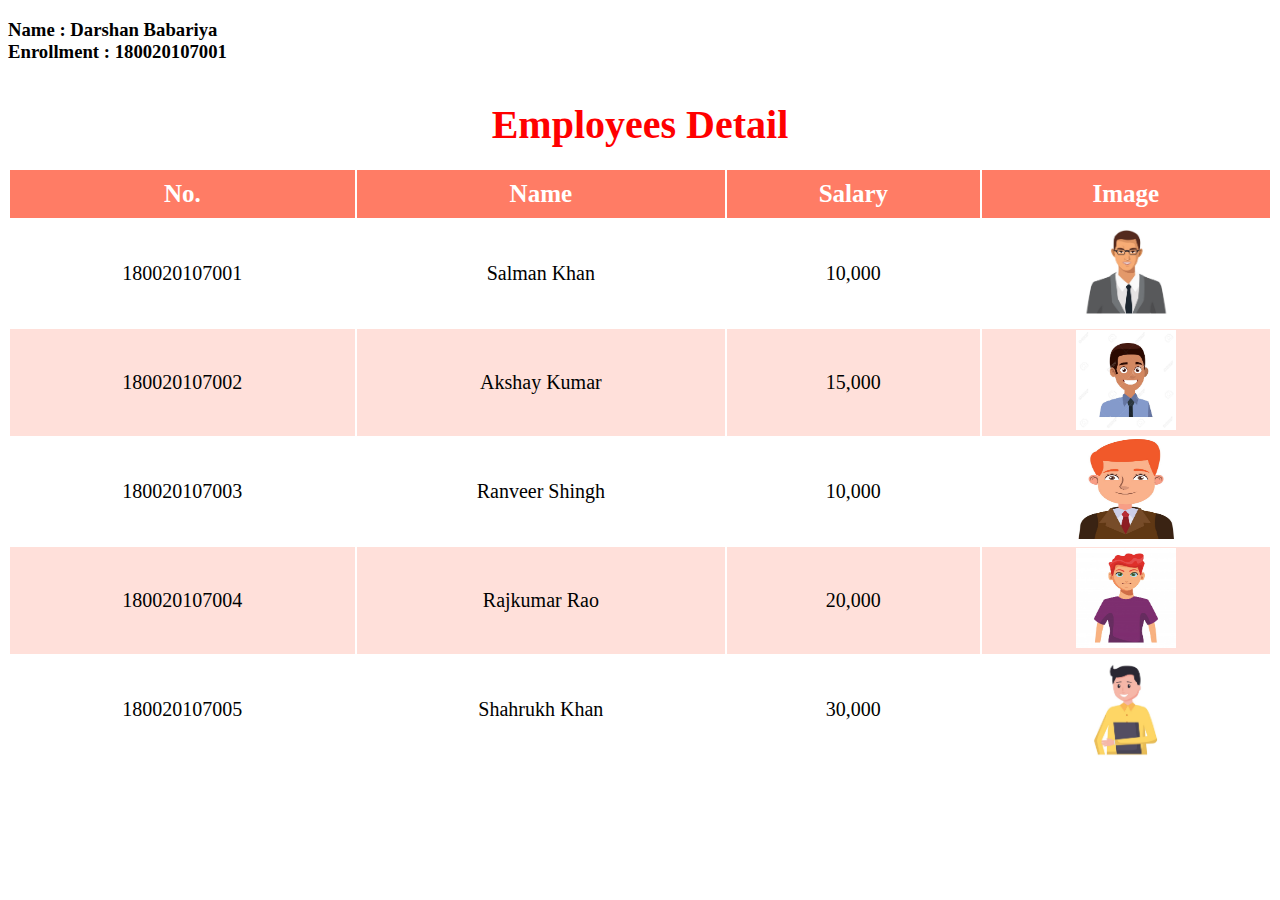
<file: Employee Table/index.html>
<!DOCTYPE html>
<html lang="en">
<head>
    <title> Employees Data </title>
    <link rel="stylesheet" href="css/style.css">
</head>
<body>
	<h3>Name : Darshan Babariya <br> Enrollment : 180020107001 </h3>

	<table>
		<caption>Employees Detail</caption>
		<tr>
			<th>No.</th>
			<th>Name</th>
			<th>Salary</th>
			<th>Image</th>
		</tr>
		<tr>
			<td>180020107001</td>
			<td>Salman Khan</td>
			<td>10,000</td>
			<td><img src="images/a.jpg" width="100px" height="100px"></td>
		</tr>
		<tr>
			<td>180020107002</td>
			<td>Akshay Kumar</td>
			<td>15,000</td>
			<td><img src="images/b.jpg" width="100px" height="100px"></td>
		</tr>
		<tr>
			<td>180020107003</td>
			<td>Ranveer Shingh</td>
			<td>10,000</td>
			<td><img src="images/c.jpg" width="100px" height="100px"></td>
		</tr>
		<tr>
			<td>180020107004</td>
			<td>Rajkumar Rao</td>
			<td>20,000</td>
			<td><img src="images/d.jpg" width="100px" height="100px"></td>
		</tr>
		<tr>
			<td>180020107005</td>
			<td>Shahrukh Khan</td>
			<td>30,000</td>
			<td><img src="images/e.jpg" width="100px" height="100px"></td>
		</tr>
	</table>

</body>
</html>
</file>
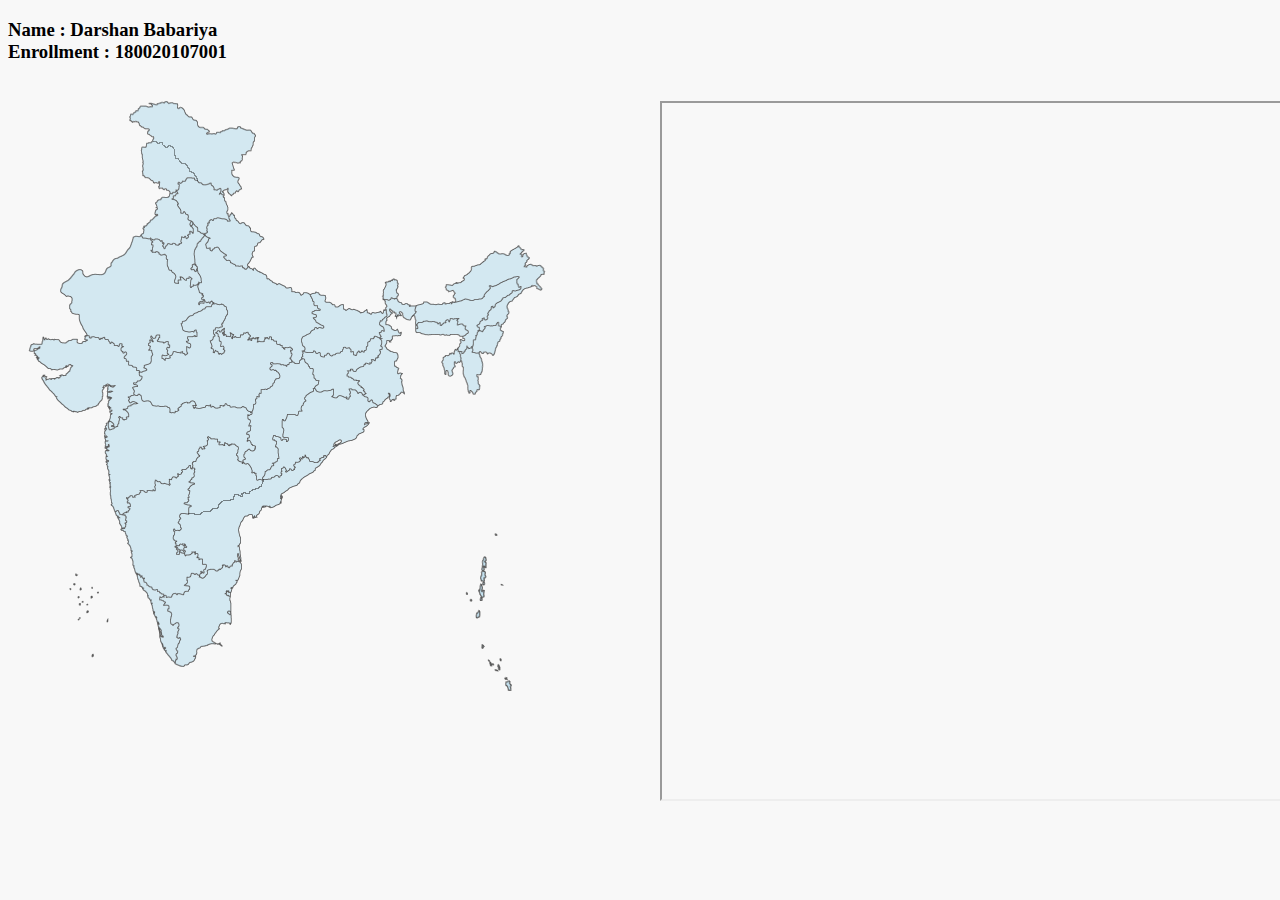
<file: India Map/index.html>
<!DOCTYPE html>
<html lang="en">
<head>
    <title>Indian Map Understanding</title>
    <link rel="stylesheet" href="css/style.css">
</head>
<body>
	<h3>Name : Darshan Babariya <br> Enrollment : 180020107001 </h3>

<section class="row">
	<div class="col1">
		    <!-- Image Map Generated by http://www.image-map.net/ -->
		<img src="images/map.png" alt="India" usemap="#states">

		<map name="states" id="states">
			<area title="Jammu & Kasmir" href="https://www.mapsofindia.com/maps/jammuandkashmir/jammuandkashmir-district.htm" target="iframeMap" coords="102, 16, 109, 9, 115, 5, 125, 5, 133, 1, 140, 1, 140, 1, 140, 1, 149, 3, 152, 8, 157, 10, 161, 14, 167, 18, 170, 25, 176, 27, 181, 31, 188, 30, 194, 28, 202, 28, 208, 27, 215, 28, 221, 31, 226, 36, 225, 42, 222, 49, 217, 52, 212, 53, 213, 58, 210, 61, 203, 62, 204, 67, 205, 75, 209, 75, 209, 80, 212, 86, 209, 90, 205, 92, 196, 89, 194, 90, 190, 88, 185, 85, 179, 83, 176, 84, 171, 83, 165, 79, 162, 77, 159, 78, 157, 82, 150, 84, 150, 89, 145, 92, 140, 91, 135, 87, 131, 83, 126, 80, 122, 79, 117, 75, 116, 68, 115, 61, 115, 55, 114, 50, 116, 45, 120, 45, 123, 42, 125, 38, 122, 34, 117, 30, 113, 26, 109, 21, 104, 21, 102, 16, 102, 16, 101, 15, 104, 12, 101, 13, 100, 19, 98, 15, 102, 11, 107, 11" shape="poly">
			<area title="Himachal Pradesh" href="https://www.mapsofindia.com/maps/himachalpradesh/" target="iframeMap" coords="150, 89, 150, 84, 154, 81, 157, 80, 160, 77, 163, 77, 165, 78, 168, 78, 169, 80, 173, 84, 177, 84, 180, 83, 183, 84, 186, 88, 188, 88, 191, 89, 191, 93, 194, 93, 196, 95, 196, 98, 197, 101, 197, 101, 198, 105, 200, 108, 199, 110, 200, 114, 202, 119, 198, 118, 193, 117, 187, 117, 186, 118, 182, 119, 180, 123, 179, 125, 179, 128, 179, 131, 175, 132, 171, 131, 170, 126, 166, 122, 163, 121, 161, 121, 160, 116, 160, 113, 154, 112, 152, 109, 152, 106, 150, 103, 147, 100, 146, 99, 146, 93" shape="poly">
		    <area title="Panjab" href="https://www.mapsofindia.com/maps/punjab/" target="iframeMap" coords="115, 132, 116, 126, 119, 123, 123, 120, 125, 118, 127, 114, 127, 110, 127, 103, 131, 100, 135, 96, 139, 97, 143, 92, 147, 92, 143, 96, 144, 98, 147, 99, 150, 102, 150, 105, 152, 108, 154, 110, 158, 111, 159, 113, 160, 115, 161, 118, 161, 122, 163, 125, 165, 131, 158, 134, 158, 136, 152, 136, 152, 139, 152, 141, 151, 143, 148, 143, 146, 143, 141, 143, 137, 144, 133, 142, 133, 139, 130, 139, 124, 140, 122, 140, 115, 138, 113, 136" shape="poly">
		    <area title="Uttrakhand" href="https://www.mapsofindia.com/maps/uttarakhand/" target="iframeMap" coords="175, 135, 180, 130, 179, 125, 180, 122, 183, 119, 187, 118, 191, 118, 196, 118, 199, 120, 201, 118, 203, 114, 206, 116, 206, 118, 207, 120, 210, 122, 213, 122, 215, 122, 217, 124, 220, 125, 220, 127, 222, 130, 226, 131, 229, 132, 233, 133, 234, 138, 230, 140, 229, 144, 225, 146, 225, 149, 225, 153, 223, 157, 221, 158, 221, 161, 221, 164, 218, 168, 215, 168, 212, 165, 208, 164, 203, 163, 202, 162, 197, 160, 194, 158, 196, 155, 195, 150, 191, 150, 187, 148, 182, 148, 180, 148, 179, 146, 178, 142, 179, 140, 180, 137" shape="poly">
		    <area title="Haryana" href="https://www.mapsofindia.com/maps/haryana/" target="iframeMap" coords="123, 140, 127, 138, 131, 139, 133, 143, 136, 146, 139, 145, 144, 145, 150, 144, 153, 140, 156, 137, 159, 136, 162, 132, 164, 129, 162, 124, 164, 123, 167, 126, 171, 129, 174, 134, 177, 137, 171, 140, 167, 143, 167, 147, 167, 150, 166, 152, 167, 156, 167, 161, 163, 162, 163, 167, 166, 169, 168, 172, 170, 176, 171, 180, 167, 182, 165, 186, 164, 180, 161, 179, 158, 179, 153, 179, 151, 181, 148, 181, 147, 178, 147, 175, 146, 174, 141, 172, 141, 169, 139, 164, 138, 158, 136, 154, 131, 154, 129, 151, 125, 151, 123, 147" shape="poly">
		    <area title="Delhi" href="https://www.mapsofindia.com/maps/delhi/" target="iframeMap" coords="163, 169, 163, 163, 165, 162, 167, 164, 171, 168, 170, 171" shape="poly">
		    <area title="Uttar Pradesh" href="https://www.mapsofindia.com/maps/uttarpradesh/" target="iframeMap" coords="177, 134, 181, 137, 179, 141, 179, 148, 183, 150, 185, 147, 189, 145, 193, 148, 194, 150, 196, 153, 197, 156, 199, 159, 203, 162, 207, 166, 214, 166, 219, 168, 226, 168, 230, 170, 235, 174, 239, 177, 243, 183, 250, 184, 256, 186, 263, 188, 266, 190, 269, 193, 275, 193, 279, 194, 281, 195, 285, 199, 286, 202, 289, 206, 287, 209, 286, 212, 288, 215, 287, 218, 290, 220, 293, 222, 294, 226, 288, 226, 286, 228, 281, 231, 279, 234, 276, 235, 275, 239, 276, 243, 276, 244, 275, 248, 274, 252, 274, 256, 271, 262, 266, 262, 262, 260, 263, 256, 262, 254, 264, 251, 260, 248, 257, 246, 253, 244, 250, 243, 246, 241, 243, 238, 241, 238, 235, 238, 232, 240, 231, 238, 225, 238, 223, 237, 219, 232, 215, 233, 214, 233, 212, 236, 209, 236, 204, 236, 202, 232, 198, 232, 193, 232, 190, 232, 190, 235, 190, 237, 191, 240, 193, 243, 195, 248, 195, 250, 193, 252, 189, 251, 183, 246, 183, 243, 183, 239, 185, 235, 189, 227, 192, 223, 195, 218, 197, 215, 197, 209, 196, 206, 190, 204, 185, 201, 180, 200, 174, 201, 175, 196, 172, 192, 169, 186, 169, 184, 173, 184, 172, 180, 170, 172, 170, 166, 165, 158, 165, 152, 166, 147, 167, 143, 169, 141, 173, 139" shape="poly">
		    <area title="Rajsthan" href="https://www.mapsofindia.com/maps/rajasthan/" target="iframeMap" coords="58, 235, 55, 227, 51, 221, 51, 217, 51, 213, 44, 212, 41, 206, 41, 202, 43, 200, 43, 198, 39, 196, 34, 192, 33, 187, 37, 184, 40, 178, 44, 174, 47, 171, 53, 170, 55, 172, 55, 174, 56, 174, 61, 174, 65, 174, 70, 176, 74, 172, 79, 168, 83, 164, 84, 160, 88, 159, 93, 158, 95, 153, 100, 148, 101, 143, 103, 138, 107, 136, 112, 136, 117, 137, 120, 138, 124, 140, 123, 143, 125, 147, 125, 149, 126, 150, 129, 152, 131, 153, 135, 154, 137, 158, 139, 163, 140, 168, 143, 172, 147, 173, 147, 178, 148, 182, 150, 180, 152, 178, 154, 179, 156, 179, 160, 178, 163, 178, 163, 183, 163, 184, 168, 184, 170, 184, 170, 187, 172, 192, 175, 196, 173, 199, 174, 200, 179, 202, 184, 202, 180, 205, 175, 206, 174, 209, 168, 214, 163, 215, 161, 216, 159, 219, 156, 222, 155, 224, 155, 227, 155, 228, 157, 229, 159, 229, 163, 229, 168, 229, 167, 234, 163, 235, 159, 235, 159, 237, 159, 240, 161, 243, 158, 248, 158, 252, 152, 251, 149, 252, 141, 252, 140, 257, 135, 256, 138, 249, 140, 245, 132, 241, 132, 239, 130, 236, 123, 237, 123, 239, 123, 241, 121, 246, 121, 247, 123, 248, 123, 251, 124, 254, 124, 256, 124, 260, 121, 264, 117, 268, 116, 270, 111, 270, 108, 268, 103, 266, 98, 260, 96, 254, 97, 251, 95, 248, 93, 242, 90, 244, 84, 243, 79, 238, 76, 238, 71, 238, 64, 236, 61, 236" shape="poly">
		    <area title="Bihar" href="https://www.mapsofindia.com/maps/bihar/" target="iframeMap" coords="275, 250, 274, 244, 273, 239, 274, 237, 276, 234, 280, 231, 283, 230, 287, 228, 292, 227, 295, 227, 289, 223, 286, 219, 287, 215, 285, 211, 289, 210, 291, 208, 287, 205, 285, 201, 284, 197, 285, 194, 287, 192, 290, 194, 296, 196, 298, 200, 300, 202, 302, 202, 307, 205, 311, 207, 313, 204, 315, 207, 317, 210, 321, 210, 325, 210, 329, 211, 334, 212, 338, 212, 342, 212, 346, 212, 351, 212, 354, 211, 356, 211, 358, 214, 355, 217, 353, 218, 353, 220, 353, 225, 355, 227, 353, 231, 352, 235, 349, 237, 344, 236, 343, 238, 340, 242, 340, 245, 340, 247, 337, 250, 332, 250, 331, 252, 327, 253, 327, 250, 322, 248, 318, 247, 316, 248, 315, 248, 311, 251, 307, 252, 301, 252, 297, 255, 293, 255, 290, 252, 285, 251, 280, 252, 275, 249, 273, 249, 276, 251, 277, 247, 276, 250, 276, 248" shape="poly">
		    <area title="Madhya Pradesh" href="https://www.mapsofindia.com/maps/madhyapradesh/" target="iframeMap" coords="106, 294, 106, 294, 104, 289, 107, 286, 107, 282, 111, 280, 114, 278, 113, 275, 116, 271, 115, 267, 118, 264, 123, 262, 123, 256, 123, 252, 121, 247, 121, 241, 123, 236, 127, 236, 129, 236, 129, 238, 131, 241, 134, 241, 137, 241, 140, 242, 140, 243, 139, 247, 138, 251, 136, 254, 135, 257, 140, 257, 141, 255, 145, 251, 149, 251, 153, 252, 159, 254, 158, 250, 159, 244, 161, 244, 159, 240, 161, 237, 166, 236, 167, 232, 163, 229, 158, 228, 154, 224, 155, 220, 158, 219, 163, 217, 169, 215, 173, 212, 175, 209, 180, 208, 183, 203, 188, 203, 191, 204, 194, 205, 199, 209, 199, 213, 199, 216, 197, 218, 194, 222, 190, 225, 185, 229, 185, 232, 185, 234, 185, 236, 184, 241, 185, 244, 185, 248, 185, 250, 190, 251, 194, 252, 195, 246, 192, 242, 191, 238, 190, 232, 193, 230, 196, 232, 199, 235, 203, 236, 205, 236, 211, 237, 215, 236, 217, 234, 220, 234, 220, 239, 224, 238, 227, 237, 228, 238, 228, 240, 232, 240, 236, 240, 239, 238, 242, 238, 245, 240, 248, 243, 250, 245, 255, 246, 259, 247, 263, 248, 261, 252, 261, 257, 261, 261, 259, 265, 255, 262, 250, 262, 242, 262, 242, 266, 246, 269, 247, 270, 249, 274, 249, 277, 244, 280, 242, 285, 240, 288, 234, 288, 233, 291, 230, 294, 227, 297, 227, 300, 222, 302, 221, 307, 222, 311, 216, 306, 213, 307, 207, 308, 201, 304, 195, 304, 194, 305, 190, 306, 185, 307, 181, 306, 175, 306, 170, 307, 166, 304, 162, 300, 160, 301, 155, 304, 151, 306, 151, 308, 148, 311, 142, 311, 141, 308, 137, 306, 131, 306, 128, 306, 124, 303, 120, 301, 115, 298, 111, 294, 106, 294, 101, 289" shape="poly">
		    <area title="Gujarat" href="https://www.mapsofindia.com/maps/gujarat/" target="iframeMap" coords="58, 234, 58, 234, 61, 238, 64, 237, 67, 237, 71, 237, 75, 239, 81, 240, 84, 244, 90, 244, 95, 243, 93, 248, 96, 252, 96, 255, 98, 259, 99, 261, 102, 263, 105, 264, 107, 266, 110, 270, 111, 274, 113, 277, 110, 280, 105, 280, 108, 283, 106, 289, 105, 293, 102, 295, 99, 297, 101, 300, 106, 302, 99, 305, 98, 306, 98, 310, 99, 312, 99, 315, 97, 320, 93, 317, 87, 319, 89, 323, 86, 326, 80, 327, 80, 324, 80, 319, 83, 313, 80, 310, 80, 305, 80, 303, 82, 299, 80, 296, 79, 291, 84, 287, 84, 283, 77, 284, 76, 288, 75, 294, 73, 299, 71, 299, 67, 304, 61, 305, 56, 308, 50, 311, 43, 311, 38, 309, 34, 304, 29, 297, 26, 294, 20, 287, 16, 281, 15, 276, 18, 276, 20, 278, 23, 279, 26, 279, 29, 278, 32, 275, 37, 275, 40, 270, 44, 266, 39, 265, 34, 266, 29, 268, 24, 268, 19, 267, 14, 263, 11, 260, 7, 255, 7, 251, 11, 247, 2, 248, 4, 245, 10, 244, 14, 243, 15, 239, 20, 238, 22, 239, 26, 239, 28, 240, 31, 240, 33, 242, 36, 242, 43, 242, 46, 240, 49, 242, 53, 242, 54, 240, 55, 235, 58, 231" shape="poly">
		    <area title="Jharkhand" href="https://www.mapsofindia.com/maps/jharkhand/" target="iframeMap" coords="275, 250, 275, 250, 280, 252, 284, 252, 291, 251, 292, 255, 295, 256, 298, 255, 302, 254, 306, 255, 310, 254, 315, 250, 318, 248, 321, 249, 323, 251, 327, 255, 330, 252, 334, 252, 338, 250, 340, 246, 339, 243, 343, 238, 347, 237, 350, 237, 352, 241, 352, 247, 352, 250, 351, 255, 347, 258, 345, 260, 343, 263, 337, 264, 332, 265, 331, 267, 329, 270, 323, 269, 321, 272, 320, 274, 324, 278, 328, 279, 331, 280, 332, 283, 335, 287, 336, 290, 336, 294, 331, 292, 328, 291, 326, 290, 323, 290, 321, 292, 321, 297, 318, 297, 313, 293, 309, 295, 306, 292, 302, 291, 298, 291, 293, 291, 288, 290, 289, 284, 288, 280, 286, 275, 285, 270, 284, 268, 281, 266, 279, 263, 275, 260, 273, 258, 274, 251, 274, 249" shape="poly">
		    <area title="West Bangal" href="https://www.mapsofindia.com/maps/westbengal/" target="iframeMap" coords="368, 197, 368, 197, 370, 201, 375, 204, 380, 204, 389, 208, 387, 213, 383, 217, 378, 219, 374, 215, 371, 211, 369, 217, 366, 214, 363, 210, 363, 211, 363, 215, 361, 216, 360, 220, 362, 223, 364, 226, 366, 229, 370, 229, 373, 232, 366, 235, 365, 236, 363, 242, 359, 241, 358, 246, 362, 247, 363, 250, 367, 252, 370, 253, 370, 256, 368, 258, 368, 261, 368, 264, 368, 267, 371, 270, 373, 273, 374, 278, 374, 283, 375, 290, 372, 293, 368, 296, 365, 302, 364, 298, 360, 293, 359, 297, 356, 300, 354, 303, 350, 305, 348, 303, 344, 300, 339, 300, 337, 295, 337, 293, 335, 286, 330, 283, 330, 279, 323, 278, 320, 273, 323, 267, 326, 270, 328, 269, 331, 266, 335, 265, 339, 264, 342, 263, 347, 260, 349, 256, 351, 251, 353, 248, 353, 243, 353, 239, 353, 234, 355, 230, 355, 227, 353, 224, 354, 220, 356, 217, 358, 213, 357, 208, 357, 203, 359, 199, 363, 198, 367" shape="poly">
		    <area title="Sikkim" href="https://www.mapsofindia.com/maps/sikkim/" target="iframeMap" coords="355, 197, 355, 197, 354, 190, 356, 187, 357, 182, 361, 181, 367, 180, 371, 181, 370, 185, 370, 187, 368, 192, 370, 194, 369, 197, 363, 197, 360, 199, 354, 197, 353, 197" shape="poly">
		    <area title="Odisha" href="https://www.mapsofindia.com/maps/orissa/" target="iframeMap" coords="234, 378, 237, 370, 241, 370, 245, 364, 247, 362, 249, 356, 251, 347, 247, 345, 245, 337, 246, 335, 249, 335, 253, 339, 257, 339, 260, 340, 256, 335, 255, 331, 254, 326, 255, 320, 259, 317, 260, 314, 264, 314, 269, 314, 272, 310, 274, 307, 275, 301, 277, 297, 280, 294, 283, 291, 286, 288, 291, 291, 294, 289, 299, 288, 304, 288, 305, 291, 305, 295, 311, 295, 316, 295, 321, 298, 322, 290, 326, 288, 329, 291, 334, 293, 340, 297, 341, 300, 346, 300, 348, 304, 341, 307, 337, 313, 339, 320, 337, 323, 335, 330, 331, 333, 326, 336, 323, 339, 314, 341, 310, 341, 307, 343, 307, 347, 303, 349, 301, 352, 300, 354, 296, 354, 291, 358, 291, 359, 287, 361, 281, 359, 278, 356, 273, 357, 273, 361, 267, 362, 266, 366, 262, 370, 257, 367, 253, 367, 253, 372, 253, 375, 249, 377, 244, 377, 239, 380" shape="poly">
		    <area title="Chhattisgarh" href="https://www.mapsofindia.com/maps/chhattisgarh/" target="iframeMap" coords="234, 378, 228, 379, 227, 372, 223, 366, 215, 362, 215, 358, 217, 351, 220, 349, 227, 348, 223, 342, 220, 336, 219, 330, 221, 325, 222, 319, 221, 311, 225, 308, 228, 298, 232, 291, 235, 289, 239, 289, 243, 285, 247, 280, 251, 277, 251, 270, 244, 268, 243, 263, 248, 262, 252, 262, 256, 264, 262, 263, 268, 262, 273, 262, 277, 260, 279, 263, 281, 267, 285, 268, 285, 272, 286, 275, 289, 278, 290, 283, 286, 287, 285, 289, 280, 292, 277, 297, 277, 300, 275, 304, 274, 307, 272, 312, 266, 314, 259, 314, 258, 319, 254, 322, 254, 327, 257, 329, 255, 334, 260, 336, 259, 340, 252, 337, 247, 334, 245, 339, 249, 342, 250, 350, 251, 357, 249, 361, 245, 362, 242, 368, 238, 371" shape="poly">
		    <area title="Maharashtra" href="https://www.mapsofindia.com/maps/maharashtra/" target="iframeMap" coords="87, 410, 83, 404, 83, 396, 82, 387, 81, 381, 81, 373, 78, 365, 79, 358, 78, 353, 80, 348, 77, 342, 77, 334, 76, 329, 79, 322, 82, 328, 87, 327, 90, 321, 91, 315, 96, 319, 100, 315, 96, 308, 100, 306, 106, 303, 100, 300, 102, 294, 109, 294, 113, 297, 116, 302, 122, 301, 125, 305, 132, 305, 140, 306, 143, 310, 148, 310, 152, 305, 158, 302, 164, 300, 166, 303, 166, 306, 172, 307, 177, 305, 182, 305, 186, 306, 191, 306, 199, 303, 204, 307, 211, 307, 217, 306, 222, 312, 221, 317, 222, 322, 222, 327, 219, 331, 221, 334, 220, 339, 224, 344, 228, 346, 226, 350, 219, 349, 217, 353, 217, 355, 214, 360, 210, 358, 209, 353, 210, 346, 204, 343, 197, 343, 191, 342, 185, 338, 179, 337, 180, 342, 176, 346, 174, 348, 170, 351, 172, 354, 169, 359, 165, 362, 165, 368, 161, 365, 157, 367, 153, 369, 154, 373, 149, 375, 143, 377, 142, 380, 141, 383, 134, 382, 128, 379, 127, 382, 128, 387, 123, 389, 119, 392, 112, 390, 111, 393, 104, 395, 99, 396, 101, 404, 101, 407, 99, 411, 95, 413" shape="poly">
		    <area title="Goa" href="https://www.mapsofindia.com/maps/goa/" target="iframeMap" coords="86, 411, 90, 409, 92, 412, 95, 413, 98, 415, 96, 419, 99, 421, 98, 425, 95, 429, 92, 426, 90, 422, 90, 419" shape="poly">
		    <area title="Goa" href="https://www.mapsofindia.com/maps/telangana/" target="iframeMap" coords="160, 413, 160, 407, 163, 404, 157, 402, 160, 398, 160, 394, 161, 388, 164, 384, 162, 381, 166, 376, 166, 370, 164, 367, 166, 360, 170, 356, 170, 350, 176, 347, 180, 342, 181, 334, 187, 338, 191, 339, 191, 344, 197, 345, 200, 342, 206, 342, 210, 345, 210, 350, 209, 353, 210, 358, 214, 360, 217, 363, 223, 365, 224, 370, 227, 373, 229, 378, 233, 379, 233, 384, 232, 387, 225, 388, 222, 390, 217, 391, 214, 395, 209, 394, 205, 397, 201, 399, 196, 400, 192, 402, 189, 407, 184, 409, 180, 411, 174, 411, 169, 414" shape="poly">
		    <area title="Andhrapradesh" href="https://www.mapsofindia.com/maps/andhrapradesh/" target="iframeMap" coords="160, 412, 165, 412, 169, 413, 176, 411, 183, 411, 186, 407, 190, 406, 193, 400, 199, 400, 205, 400, 206, 394, 210, 394, 213, 395, 214, 391, 219, 392, 224, 389, 230, 388, 234, 383, 236, 378, 243, 378, 248, 375, 252, 376, 254, 371, 255, 366, 258, 370, 264, 368, 267, 366, 269, 360, 274, 357, 279, 355, 281, 358, 283, 362, 291, 362, 293, 358, 297, 355, 295, 360, 290, 367, 285, 371, 279, 373, 273, 379, 270, 384, 261, 387, 255, 392, 254, 398, 251, 403, 245, 407, 239, 406, 232, 407, 231, 411, 227, 417, 223, 414, 218, 415, 214, 419, 212, 425, 211, 433, 213, 439, 212, 446, 213, 454, 212, 459, 207, 461, 203, 466, 196, 465, 193, 467, 190, 469, 185, 469, 180, 470, 177, 476, 172, 476, 174, 469, 177, 465, 174, 460, 169, 456, 167, 450, 163, 453, 157, 454, 157, 447, 154, 443, 152, 450, 147, 446, 149, 440, 146, 436, 146, 427, 151, 430, 153, 424, 152, 420, 153, 413" shape="poly">
		    <area title="Karnataka" href="https://www.mapsofindia.com/maps/karnataka/" target="iframeMap" coords="93, 429, 97, 428, 98, 421, 97, 415, 99, 411, 101, 406, 100, 401, 100, 396, 105, 396, 112, 393, 115, 390, 118, 391, 126, 389, 127, 384, 127, 379, 131, 381, 138, 383, 142, 381, 146, 377, 150, 375, 154, 371, 157, 367, 162, 365, 164, 368, 167, 374, 164, 379, 165, 382, 161, 388, 161, 393, 161, 398, 157, 402, 162, 406, 161, 410, 158, 414, 151, 415, 152, 420, 153, 426, 151, 430, 146, 429, 146, 435, 148, 441, 148, 446, 148, 452, 152, 453, 157, 453, 162, 454, 169, 452, 172, 458, 175, 465, 178, 469, 174, 472, 172, 475, 166, 474, 161, 477, 158, 483, 160, 486, 162, 490, 156, 492, 152, 493, 145, 494, 140, 496, 136, 496, 132, 493, 124, 487, 119, 483, 116, 476, 108, 472, 106, 464, 104, 458, 104, 451, 101, 445, 101, 439, 97, 434" shape="poly">
		    <area title="Tamilnadu" href="https://www.mapsofindia.com/maps/tamilnadu/" target="iframeMap" coords="136, 494, 136, 494, 140, 497, 146, 492, 151, 493, 155, 494, 161, 490, 159, 485, 159, 476, 164, 473, 168, 473, 172, 475, 180, 475, 180, 469, 188, 470, 195, 465, 201, 466, 206, 460, 210, 460, 213, 464, 213, 470, 212, 475, 209, 479, 205, 486, 203, 491, 199, 491, 201, 495, 201, 499, 201, 505, 201, 511, 204, 515, 203, 521, 198, 522, 191, 523, 190, 527, 187, 532, 184, 538, 187, 542, 192, 545, 180, 543, 176, 546, 171, 546, 168, 552, 168, 556, 165, 561, 156, 565, 151, 565, 148, 561, 148, 554, 148, 547, 150, 541, 152, 538, 149, 534, 150, 526, 150, 520, 145, 524, 141, 518, 144, 513, 140, 508, 137, 504, 132, 498, 134, 493, 138, 492, 140, 497" shape="poly">
		    <area title="Kerala" href="https://www.mapsofindia.com/maps/kerala/" target="iframeMap" coords="107, 471, 107, 471, 113, 475, 115, 479, 119, 483, 124, 485, 124, 489, 129, 489, 135, 493, 132, 498, 136, 501, 141, 506, 140, 510, 143, 511, 143, 519, 144, 524, 148, 521, 149, 526, 149, 532, 149, 538, 151, 539, 149, 548, 149, 553, 149, 561, 143, 558, 138, 553, 133, 544, 133, 537, 134, 531, 130, 527, 129, 521, 125, 514, 125, 510, 124, 501, 120, 496, 114, 487, 110, 483, 107, 471" shape="poly">
		    <area title="Meghalaya" href="https://www.mapsofindia.com/maps/meghalaya/" target="iframeMap" coords="391, 232, 391, 232, 386, 229, 390, 226, 390, 221, 393, 222, 398, 220, 403, 220, 407, 220, 411, 222, 415, 225, 416, 221, 420, 220, 424, 217, 431, 217, 429, 222, 433, 224, 437, 225, 438, 227, 440, 231, 436, 234, 431, 234, 425, 233, 420, 235, 415, 233, 409, 233, 404, 234, 397, 234, 390, 231" shape="poly">
		    <area title="Assam" href="https://www.mapsofindia.com/maps/assam/" target="iframeMap" coords="388, 227, 388, 227, 388, 221, 387, 216, 388, 211, 388, 205, 394, 203, 397, 200, 401, 201, 405, 204, 411, 203, 416, 202, 420, 203, 427, 201, 433, 200, 439, 200, 448, 200, 454, 198, 457, 193, 463, 188, 462, 183, 466, 184, 473, 182, 482, 178, 491, 176, 489, 181, 490, 184, 493, 186, 488, 190, 482, 193, 476, 197, 470, 201, 467, 207, 462, 208, 461, 213, 460, 218, 456, 218, 453, 221, 450, 224, 452, 229, 449, 232, 448, 237, 445, 241, 444, 247, 439, 246, 437, 250, 432, 250, 431, 245, 432, 239, 437, 239, 438, 233, 439, 228, 434, 223, 430, 223, 429, 218, 422, 218, 419, 221, 414, 224, 409, 221, 404, 220, 397, 220, 392, 221, 389, 226" shape="poly">
		    <area title="Tripura" href="https://www.mapsofindia.com/maps/tripura/" target="iframeMap" coords="429, 248, 433, 250, 433, 256, 433, 260, 429, 263, 425, 261, 426, 265, 424, 269, 424, 273, 421, 275, 419, 270, 416, 273, 415, 268, 415, 265, 414, 261, 416, 257, 420, 255, 425, 253" shape="poly">
		    <area title="Mizoram" href="https://www.mapsofindia.com/maps/mizoram/" target="iframeMap" coords="433, 260, 433, 254, 436, 252, 437, 250, 439, 245, 441, 248, 444, 246, 445, 251, 449, 252, 452, 255, 454, 259, 454, 263, 455, 270, 449, 274, 450, 276, 450, 280, 451, 286, 451, 289, 448, 293, 443, 289, 442, 291, 440, 283, 438, 278, 435, 271, 435, 264" shape="poly">
			<area title="Manipur" href="https://www.mapsofindia.com/maps/manipur/" target="iframeMap" coords="443, 246, 446, 243, 447, 238, 449, 233, 453, 230, 458, 226, 465, 225, 470, 221, 472, 225, 473, 229, 476, 233, 473, 237, 470, 241, 470, 244, 468, 248, 466, 254, 462, 252, 456, 251, 451, 252, 445, 252" shape="poly">
			<area title="Nagaland" href="https://www.mapsofindia.com/maps/nagaland/" target="iframeMap" coords="483, 193, 484, 199, 480, 203, 480, 209, 480, 212, 479, 217, 477, 221, 473, 225, 470, 222, 466, 225, 459, 225, 455, 230, 451, 230, 450, 225, 452, 221, 456, 217, 460, 218, 461, 209, 464, 205, 467, 205, 470, 202, 476, 198, 478, 195" shape="poly">
			<area title="Arunachalpradesh" href="https://www.mapsofindia.com/maps/arunachalpradesh/" target="iframeMap" coords="479, 195, 485, 200, 490, 195, 494, 191, 497, 188, 503, 187, 507, 185, 509, 188, 513, 189, 511, 183, 509, 179, 511, 176, 516, 173, 517, 170, 515, 166, 509, 164, 506, 166, 503, 163, 499, 166, 498, 161, 502, 159, 500, 155, 496, 155, 495, 149, 489, 145, 484, 152, 481, 155, 478, 154, 474, 153, 469, 150, 463, 153, 459, 157, 455, 162, 450, 163, 445, 164, 445, 168, 441, 173, 436, 175, 436, 178, 432, 183, 427, 182, 420, 184, 419, 188, 424, 190, 428, 192, 427, 196, 427, 200, 432, 200, 437, 198, 443, 199, 451, 200, 454, 198, 456, 194, 460, 190, 461, 185, 465, 185, 472, 184, 479, 181, 487, 177, 491, 177, 489, 181, 490, 186, 489, 189, 483, 192" shape="poly">
			<area title="Andaman-Nicobar-Islands" href="https://www.mapsofindia.com/andaman-nicobar-islands/" target="iframeMap" coords="474, 457, 474, 457, 475, 433, 463, 426, 451, 443, 435, 493, 445, 552, 473, 587, 494, 588, 465, 541, 464, 498, 475, 458, 474, 456" shape="poly">
		</map>
	</div>
	<div class="col2">
		<iframe src="https://www.mapsofindia.com/andaman-nicobar-islands/" name="iframeMap" height="700" width="700" title="Maps of India"></iframe>
	</div>
</section>


</body>
</html>
</file>
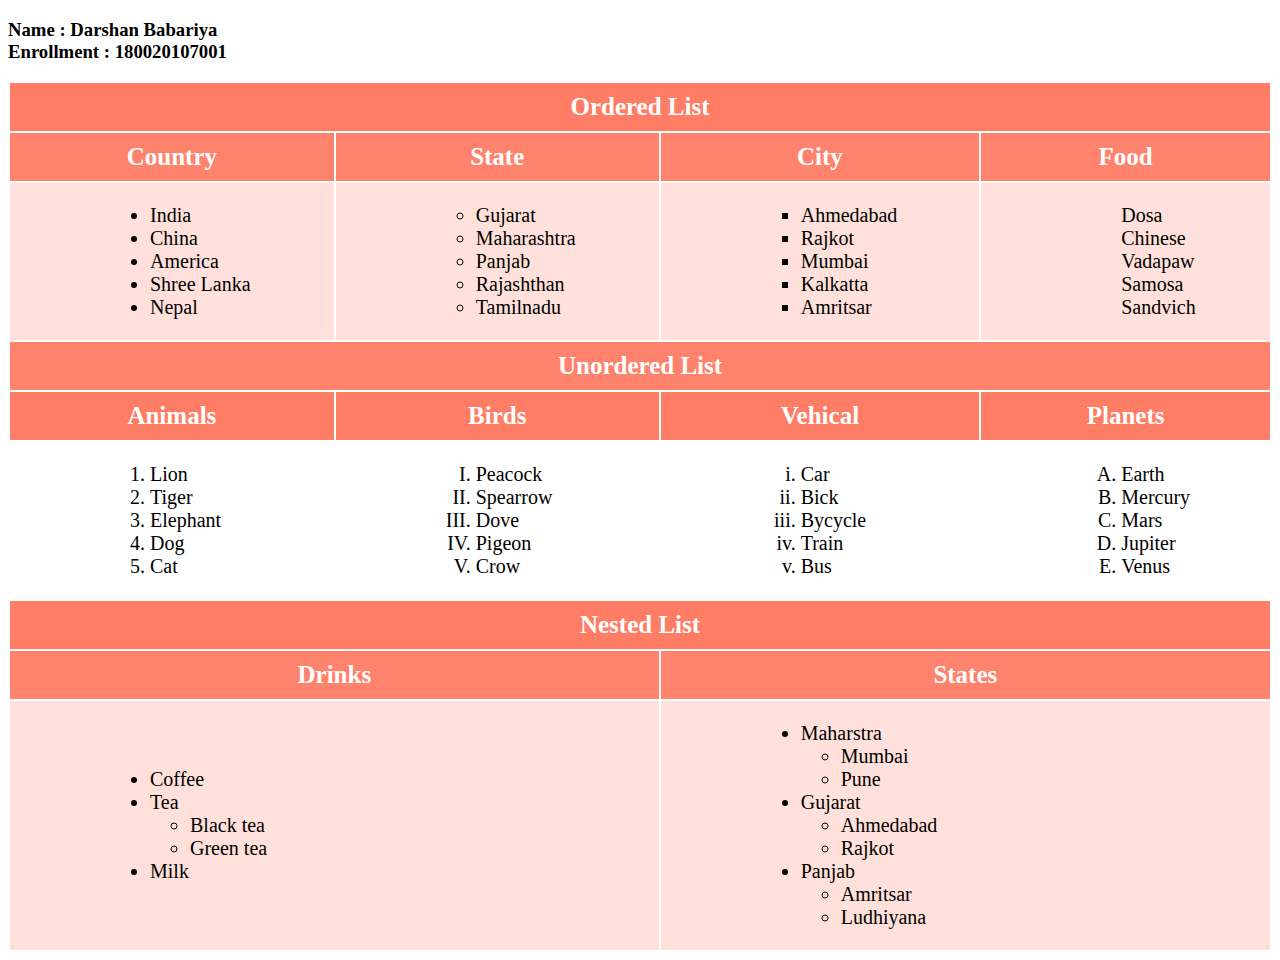
<file: List/index.html>
<!DOCTYPE html>
<html lang="en">
<head>
    <title> Understanding of List </title>
    <link rel="stylesheet" href="css/style.css">
</head>
<body>
	<h3>Name : Darshan Babariya <br> Enrollment : 180020107001 </h3>

<table>
	<tr>
		<th colspan="4">Ordered List</th>
	</tr>
	<tr>
		<th>Country</th>
		<th>State</th>
		<th>City</th>
		<th>Food</th>
	</tr>
	<tr>
		<td>
			<ul style="list-style-type:disc;">
				<li>India</li>
				<li>China</li>
				<li>America</li>
				<li>Shree Lanka</li>
				<li>Nepal</li>
			</ul>
		</td>
		<td>
			<ul style="list-style-type:circle;">
				<li>Gujarat</li>
				<li>Maharashtra</li>
				<li>Panjab</li>
				<li>Rajashthan</li>
				<li>Tamilnadu</li>
			</ul>
		</td>
		<td>
			<ul style="list-style-type:square;">
				<li>Ahmedabad</li>
				<li>Rajkot</li>
				<li>Mumbai</li>
				<li>Kalkatta</li>
				<li>Amritsar</li>
			</ul>
		</td>
		<td>
			<ul style="list-style-type: none;">
				<li>Dosa</li>
				<li>Chinese</li>
				<li>Vadapaw</li>
				<li>Samosa</li>
				<li>Sandvich</li>
			</ul>
		</td>
	</tr>
	<tr>
		<th colspan="4">Unordered List</th>
	</tr>
	<tr>
		<th>Animals</th>
		<th>Birds</th>
		<th>Vehical</th>
		<th>Planets</th>
	</tr>
	<tr>
		<td>
			<ol type="1">
				<li>Lion</li>
				<li>Tiger</li>
				<li>Elephant</li>
				<li>Dog</li>
				<li>Cat</li>
			</ol>
		</td>
		<td>
			<ol type="I">
				<li>Peacock</li>
				<li>Spearrow</li>
				<li>Dove</li>
				<li>Pigeon</li>
				<li>Crow</li>
			</ol>
		</td>
		<td>
			<ol type="i">
				<li>Car</li>
				<li>Bick</li>
				<li>Bycycle</li>
				<li>Train</li>
				<li>Bus</li>
			</ol>
		</td>
		<td>
			<ol type="A">
				<li>Earth</li>
				<li>Mercury</li>
				<li>Mars</li>
				<li>Jupiter</li>
				<li>Venus</li>
			</ol>
		</td>
	</tr>
	<tr>
		<th colspan="4">Nested List</th>
	</tr>
	<tr>
		<th colspan="2">Drinks</th>
		<th colspan="2">States</th>
	</tr>
	<tr>
		<td colspan="2">
			<ul>
		  		<li>Coffee</li>
		  		<li>Tea
		    		<ul>
		      			<li>Black tea</li>
		      			<li>Green tea</li>
		    		</ul>
		  		</li>
		  		<li>Milk</li>
			</ul>
		</td>

		<td colspan="2">
			<ul>
		  		<li>Maharstra
		  			<ul>
		  				<li>Mumbai</li>
		      			<li>Pune</li>
		      		</ul>
		  		</li>

		  		<li>Gujarat
		    		<ul>
		      			<li>Ahmedabad</li>
		      			<li>Rajkot</li>
		    		</ul>
		  		</li>
		  		<li>Panjab
		  			<ul>
		  				<li>Amritsar</li>
		      			<li>Ludhiyana</li>
		      		</ul>
		      	</li>
			</ul>
		</td>
	</tr>
</table>

</body>
</html>
</file>
<file: Employee Table/css/style.css>
table {
	width: 100%;
}
caption {
	font-size: 40px;
	font-weight: bold;
	margin: 20px;
	color: red;
}
table tr th {
	font-size: 25px;
	padding: 10px;
}
table tr td{
	font-size: 20px;
	text-align: center;
}
table tr:nth-child(odd){
	background-color:  rgba(255, 99, 71, 0.2);
}
table tr th {
	background-color: rgba(255, 99, 71, 0.8);
	color: white;
}
</file>
<file: India Map/css/style.css>
* {
    box-sizing: border-box;
    background-color: #f8f8f8;
}

.col1 {
    float: left;
  width: 50%;
  padding: 20px;}
.col2{
    float: left;
    padding: 20px;
    width: 50%;
}
</file>
<file: List/css/style.css>
table {
	width: 100%;
}
table tr th {
	font-size: 25px;
	padding: 10px;
}
table tr td{
	font-size: 20px;
	text-align: left;
	padding-left: 100px;
}
table tr:nth-child(odd){
	background-color:  rgba(255, 99, 71, 0.2);
}
table tr th {
	background-color: rgba(255, 99, 71, 0.8);
	color: white;
}
</file>
